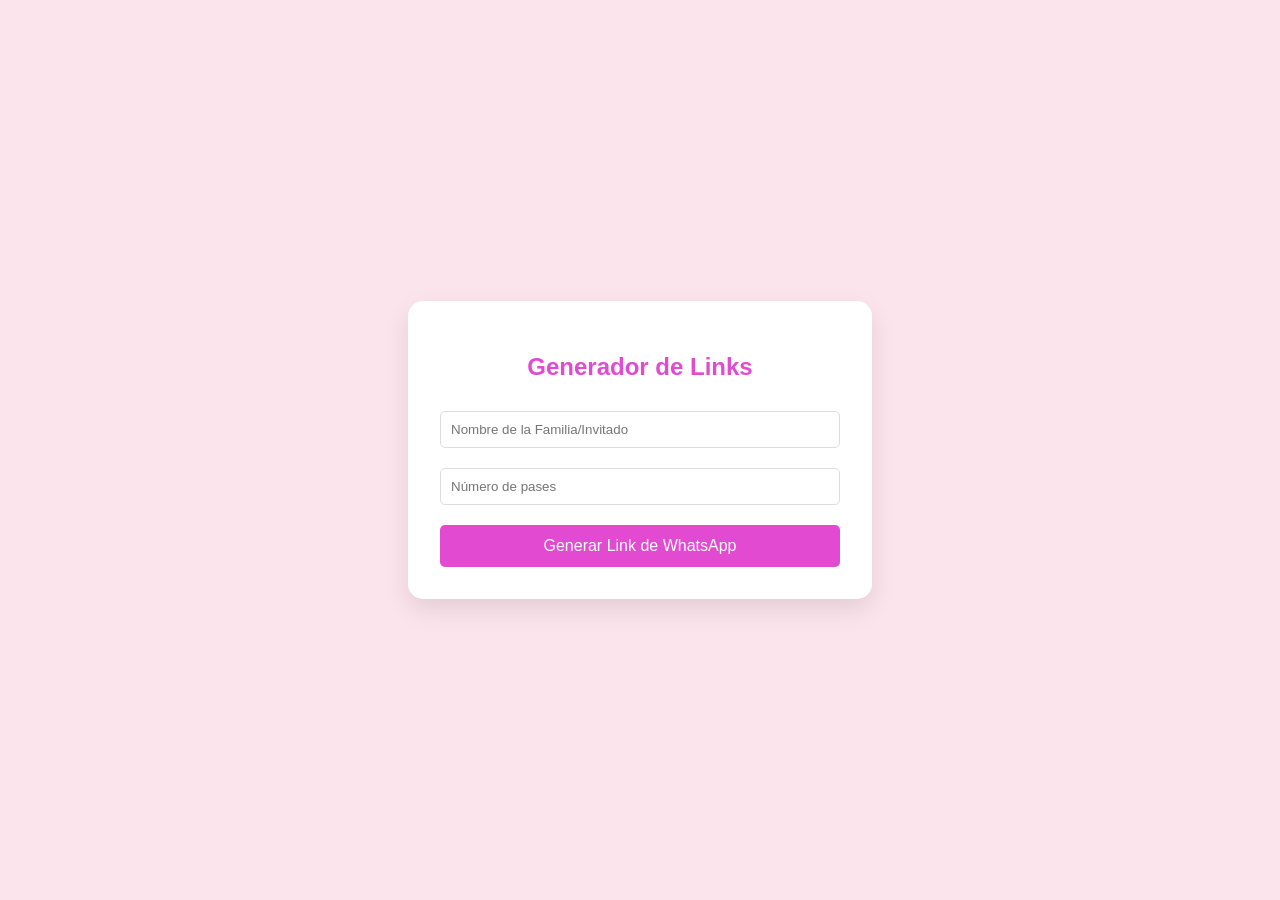
<file: generador.html>
<!DOCTYPE html>
<html lang="es">
<head>
    <meta charset="UTF-8">
    <meta name="viewport" content="width=device-width, initial-scale=1.0">
    <title>Generador de Invitaciones</title>
    <style>
        body { font-family: 'Lato', sans-serif; background-color: #fce4ec; display: flex; justify-content: center; align-items: center; height: 100vh; margin: 0; }
        .card { background: white; padding: 2rem; border-radius: 15px; box-shadow: 0 10px 25px rgba(0,0,0,0.1); width: 90%; max-width: 400px; }
        h2 { color: #e24bd1; text-align: center; }
        input { width: 100%; padding: 10px; margin: 10px 0; border: 1px solid #ddd; border-radius: 5px; box-sizing: border-box; }
        button { width: 100%; padding: 12px; background-color: #e24bd1; color: white; border: none; border-radius: 5px; cursor: pointer; font-size: 16px; margin-top: 10px; }
        button:hover { background-color: #c23bad; }
        #resultado { margin-top: 20px; padding: 10px; background: #f9f9f9; border: 1px dashed #e24bd1; word-break: break-all; font-size: 14px; display: none; }
    </style>
</head>
<body>
    <div class="card">
        <h2>Generador de Links</h2>
        <input type="text" id="nombreInvitado" placeholder="Nombre de la Familia/Invitado">
        <input type="number" id="pasesInvitado" placeholder="Número de pases">
        <button onclick="generarLink()">Generar Link de WhatsApp</button>
        
        <div id="resultado">
            <p id="linkTexto"></p>
            <button onclick="copiarLink()" style="background-color: #444;">Copiar Link</button>
        </div>
    </div>

    <script>
        function generarLink() {
            // CAMBIA ESTO por tu link real de GitHub cuando lo publiques
            const baseURL = "https://car-roj.github.io/invitacion-xv-lizbeth/"; 
            
            const nombre = encodeURIComponent(document.getElementById('nombreInvitado').value);
            const pases = document.getElementById('pasesInvitado').value;
            
            if (nombre && pases) {
                const finalURL = `${baseURL}?f=${nombre}&p=${pases}`;
                document.getElementById('linkTexto').innerText = finalURL;
                document.getElementById('resultado').style.display = 'block';
            } else {
                alert("Por favor rellena ambos campos");
            }
        }

        function copiarLink() {
            const link = document.getElementById('linkTexto').innerText;
            navigator.clipboard.writeText(link);
            alert("¡Link copiado al portapapeles!");
        }
    </script>
</body>
</html>
</file>
